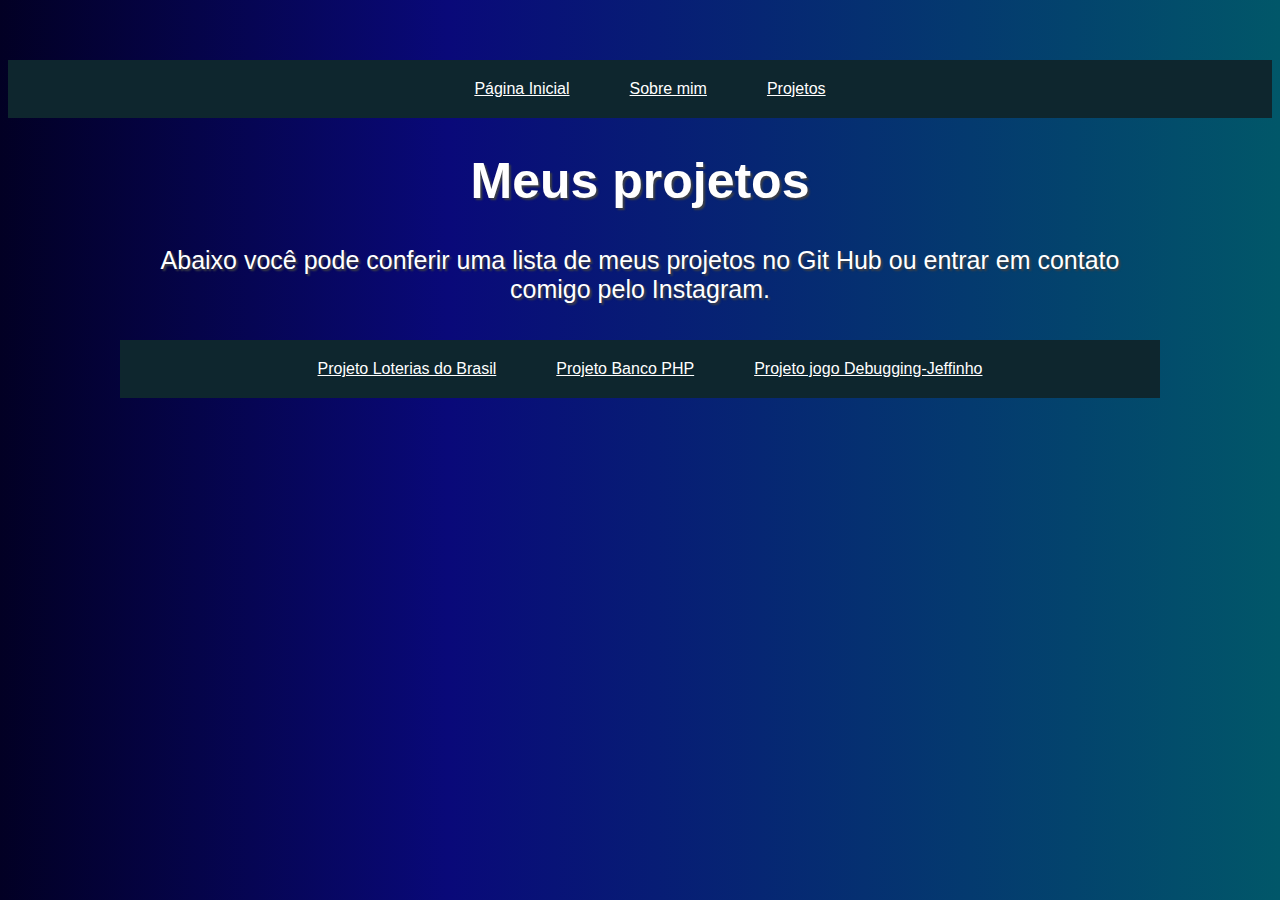
<file: projetos.html>
<!DOCTYPE html>
<html lang="en">
<head>
    <meta charset="UTF-8">
    <meta name="viewport" content="width=device-width, initial-scale=1.0">
    <title>Document</title>
    <link rel="stylesheet" href="style.css">
</head>
<body>
    <br><br>
    <ul>
        <li><a href="index.html">Página Inicial</a></li>
        <li><a href="sobremim.html">Sobre mim</a></li>
        <li><a href="projetos.html">Projetos</a></li>

    </ul>
    <br>
    <h1 class="caixa-centralizada">Meus projetos</h1>
    <br><br>
    <p class='caixa-centralizada'>Abaixo você pode conferir uma lista de meus projetos no Git Hub ou entrar em contato comigo pelo Instagram.</p>
    <br><br>
    <ul class='caixa-centralizada'>
        <li><a href="https://github.com/gabriel0als/Trabalho-Loterias-do-Brasil-1-TDS">Projeto Loterias do Brasil</a></li>
        <li><a href="https://github.com/gabriel0als/Atividade-Banco-PHP">Projeto Banco PHP</a></li>
        <li><a href="https://github.com/gabriel0als/Debugging-Jeffinho">Projeto jogo Debugging-Jeffinho</a></li>
    </ul>
</body>
</html>
</file>
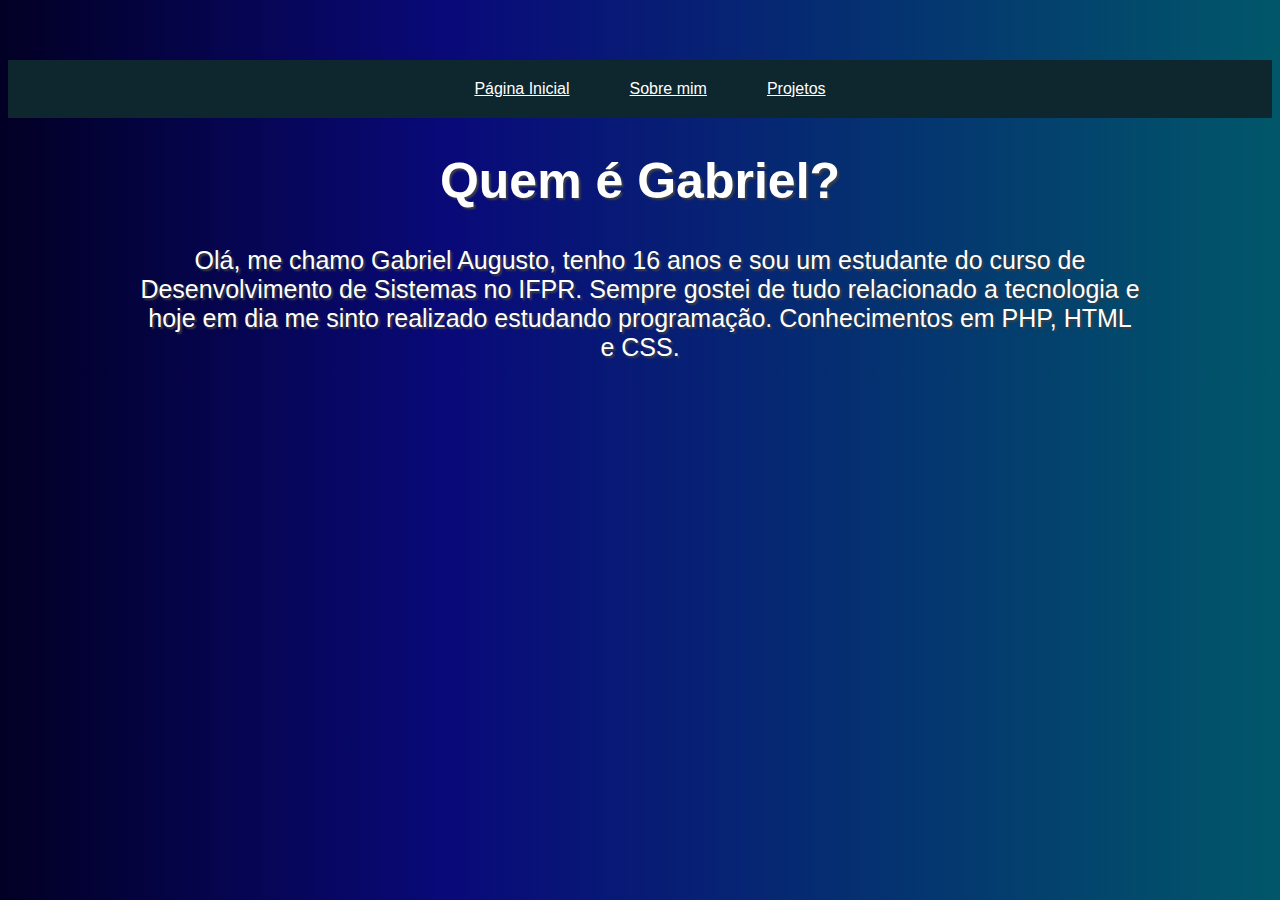
<file: sobremim.html>
<!DOCTYPE html>
<html lang="en">
<head>
    <meta charset="UTF-8">
    <meta name="viewport" content="width=device-width, initial-scale=1.0">
    <title>Document</title>
    <link rel="stylesheet" href="style.css">
</head>
<body>
    <br><br>
    <ul>
        <li><a href="index.html">Página Inicial</a></li>
        <li><a href="sobremim.html">Sobre mim</a></li>
        <li><a href="projetos.html">Projetos</a></li>

    </ul>
    <br>
    <h1 class="caixa-centralizada">Quem é Gabriel?</h1>
    <br><br>
    <p class="caixa-centralizada">Olá, me chamo Gabriel Augusto, tenho 16 anos e sou um estudante do curso de Desenvolvimento de Sistemas no IFPR. Sempre gostei de tudo relacionado a tecnologia e hoje em dia me sinto realizado estudando programação. Conhecimentos em PHP, HTML e CSS.</p>
</body>
</html>
</file>
<file: style.css>
.caixa-centralizada {

    width: 1000px;
    margin: 0 auto;
    text-align: center;
}

ul{
    display: flex;
    flex-direction: row;
    list-style-type: none;
    background-color: #0E262E;
    justify-content: center;
}

ul li{
    padding: 10px;
    margin-right: 10px;
}

ul li a {
    display: block;
    padding: 10px;
    margin-right: 10px;
    color: white;
    background-color: #0E262E;
    transition: all 0.5s ease;
}

ul li a:hover {
     color: rgb(196, 93, 157);
}

ol{
    list-style-type: upper-roman;
}

body {
    background: #020024;
    background: linear-gradient(90deg,rgba(2, 0, 36, 1) 0%, rgba(9, 9, 121, 1) 35%, rgba(1, 87, 105, 1) 100%);
    color: white;
    font-family: 'Segoe UI', Tahoma, Geneva, Verdana, sans-serif;
}

p {
    font-size: 25px;
    text-shadow: 2px 2px 2px #3D4046;
}

h1 {
    font-size: 50px;
    text-shadow: 2px 2px 2px #3D4046;
}
</file>
